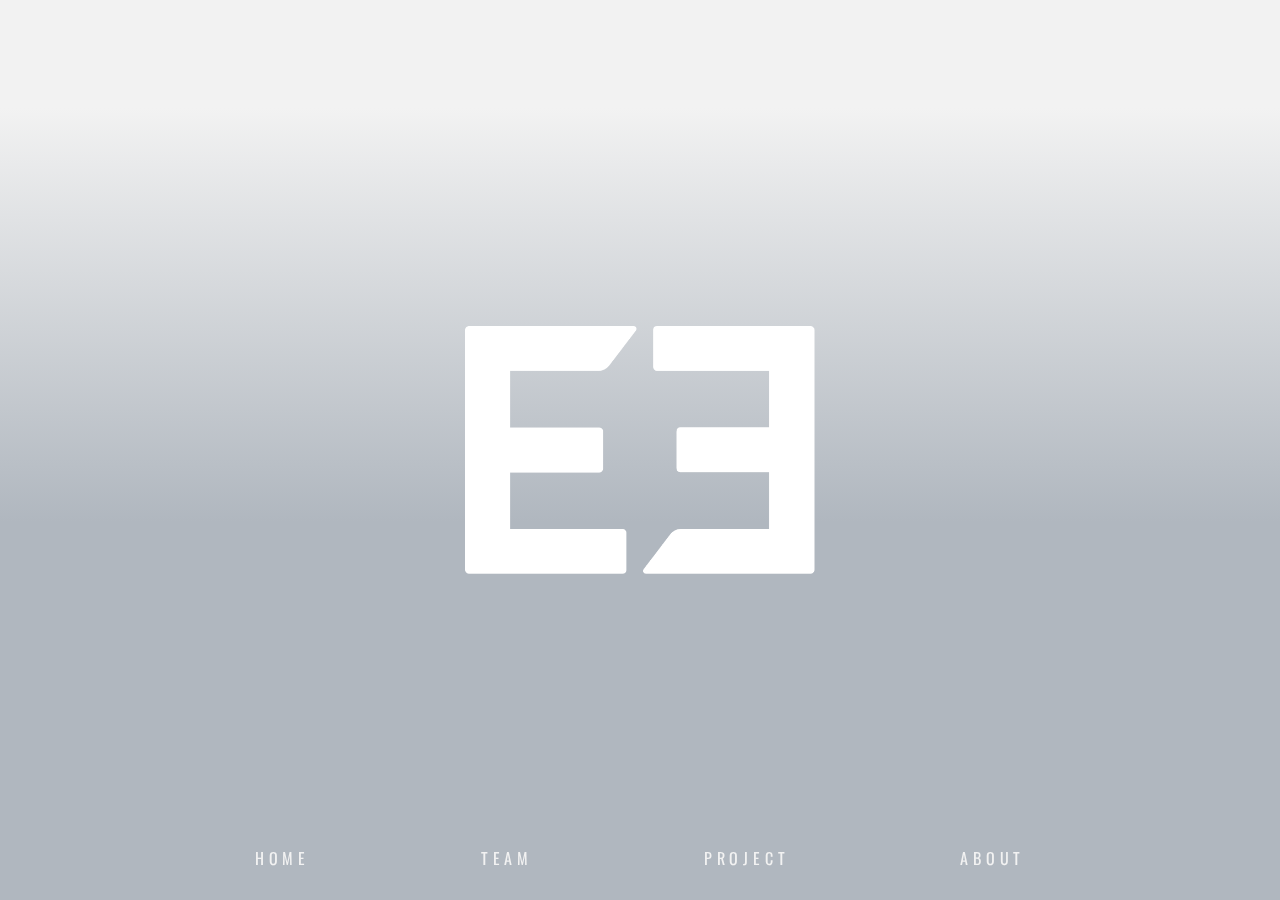
<file: index.html>
<!DOCTYPE html>
<html lang="en">

<head>
    <meta charset="UTF-8">
    <meta http-equiv="X-UA-Compatible" content="IE=edge">
    <meta name="viewport" content="width=device-width, initial-scale=1.0">
    <script src="/nav.js"></script>
    <link rel="stylesheet" href="style.css">
    <title>Document</title>
</head>

<body>
    <div class="flex-container">
        <div class="logo">
            <img class="flip-logo" src="/img/Group@2x.png" alt="essence" width="55%">
        </div>
    </div>
    <div class="nav-container">
        <div class="navbar">
            <a href="#">Home</a>
            <a href="#">Team</a>
            <a href="#">Project</a>
            <a href="#">About</a>
        <div class="nav-js">
            <a href="javascript:void(0);" style="font-size:15px;" class="icon" onclick="myFunction()">&#9776;</a>
        </div></div>
    </div>
</body>

</html>
</file>
<file: style.css>
@import url('https://fonts.googleapis.com/css2?family=Oswald&display=swap');


*{
    margin: 0;
    padding: 0;
    box-sizing: border-box;
}

html{
    font-family: 'Oswald', sans-serif;
}

:root{
    --bg-color-1:#F2F2F2;
    --bg-color-2:#B0B7BF;
    --bg-color-3:#65768C;
    --link-color:#193559;
    --header-color:#011640;
    --header-color-2:#193559;
    --button-text-color:#f2f2f2;
}

body {
    width: 100%;
    height: 100vh;
    background: linear-gradient(360deg, var(--bg-color-2) 42%, var(--bg-color-1) 88%);
}

.flex-container {
    height: 100vh;
    display: flex;
    justify-content: center;
}


.logo {
    display: flex;
    justify-content: center;
    align-items: center;
    cursor: pointer;
}

.flip-logo:hover {
    transform: rotateY(180deg);
    transition: transform 6.6s;
    transform-style: preserve-3d;
    perspective: 300em;
    box-shadow: 6px 8px 2px 6px var(--bg-color-2), 4px 6px 5px 0px var(--bg-color-3);
}

.nav-container {
    display: flex;
    justify-content: center;
}

.navbar {
   position: fixed;
   bottom: 30px;
   letter-spacing: 0.3em;
   text-transform: uppercase;
   word-spacing: 480px;
   
}

a {
    font-family: 'Oswald', sans-serif;
    color: var(--button-text-color);
    text-decoration: none;
}

a:hover {
    color: var(--bg-color-3);
    transition: ease-in-out 1.9s;

}


.nav-js {
    display: none;
}

@media only screen and (max-width:1720px) {
    .navbar {
        word-spacing: 162px;
    }
    
}

@media only screen and (max-width:764px) {
    
   .navbar {
       display: none;
        
     } 
     
.nav-js{
        display:flex;       
    }
}
</file>
